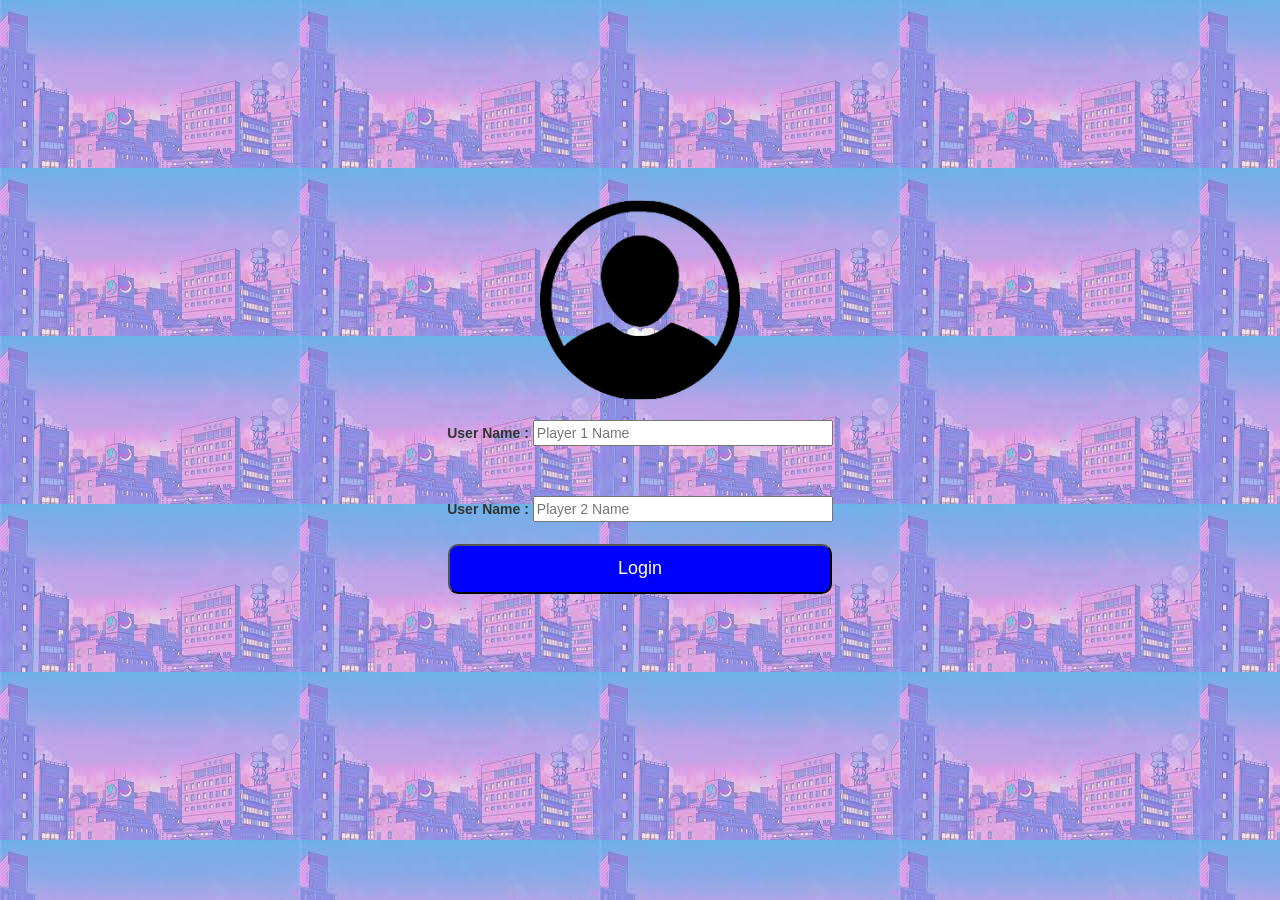
<file: index.html>
<!DOCTYPE html>
<html>
<head>
	<title>Math Quiz</title>

<meta name="viewport" content="width=device-width, initial-scale=1">
<link rel="stylesheet" href="https://maxcdn.bootstrapcdn.com/bootstrap/3.4.0/css/bootstrap.min.css">
<script src="https://ajax.googleapis.com/ajax/libs/jquery/3.4.1/jquery.min.js"></script>
<script src="https://maxcdn.bootstrapcdn.com/bootstrap/3.4.0/js/bootstrap.min.js"></script>

<link rel="stylesheet" type="text/css" href="game.css">

<script src="mathquiz.js"></script>
</head>
<body>

	<center class="body_backgroud">

		<img id="img" src="profile real.png">

		<br>
		<br>

	<div>

		<label> User Name : </label>
		<input type="text" id="player1_name" placeholder="Player 1 Name">
		<br>
		</div>

		<br>
		<br>
		
		<div> 

			<label> User Name : </label>
			<input type="text" id="player2_name" placeholder="Player 2 Name">

			</div>

			<br>

			<button id="button" style="width: 30%" onclick="login()"> Login </button>

		</center>
</body>
</html>
</file>
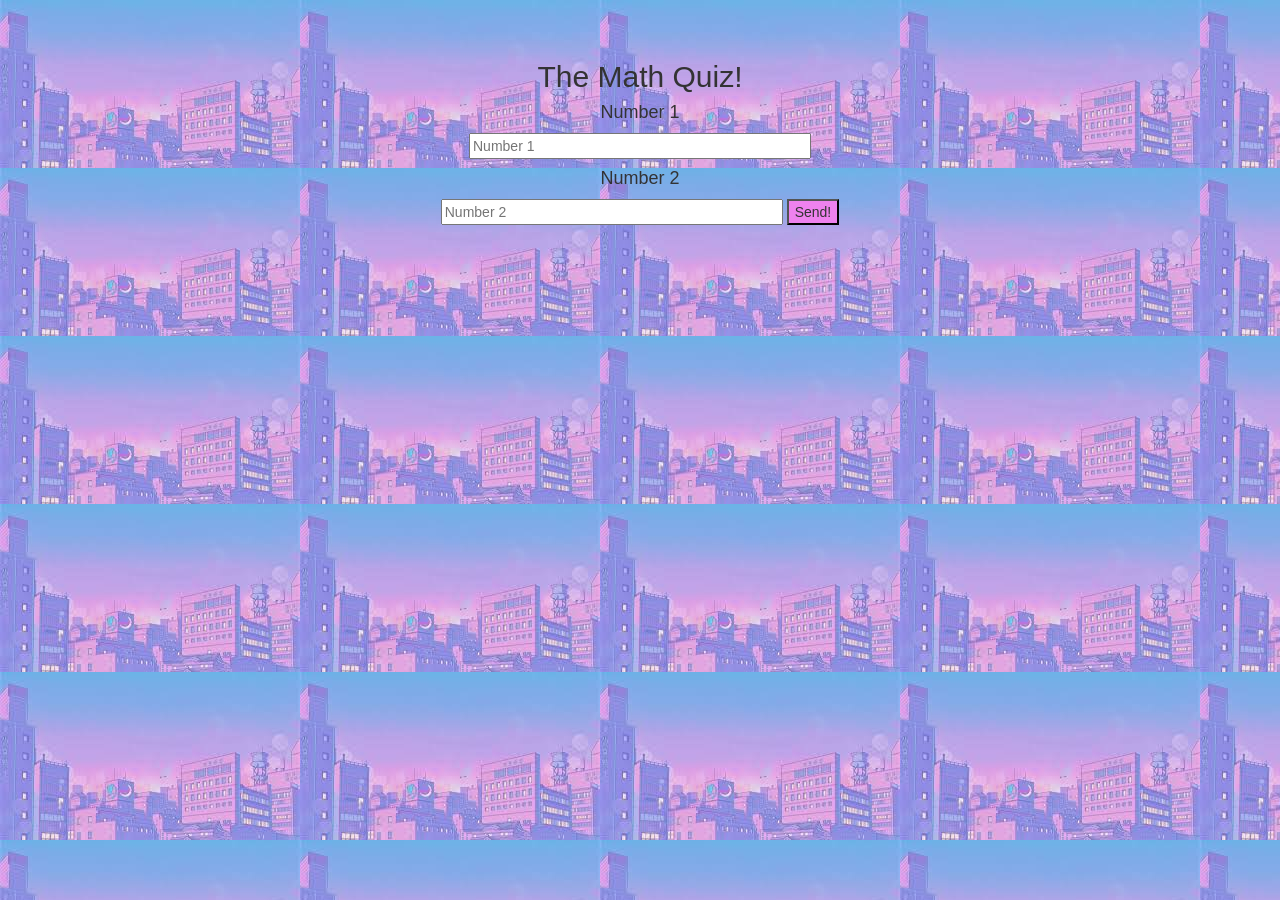
<file: game.html>
<!DOCTYPE html>
<html>
<head>
	<title>Guess The Word</title>

<meta name="viewport" content="width=device-width, initial-scale=1">
<link rel="stylesheet" href="https://maxcdn.bootstrapcdn.com/bootstrap/3.4.0/css/bootstrap.min.css">
<script src="https://ajax.googleapis.com/ajax/libs/jquery/3.4.1/jquery.min.js"></script>
<script src="https://maxcdn.bootstrapcdn.com/bootstrap/3.4.0/js/bootstrap.min.js"></script>

<link rel="stylesheet" type="text/css" href="game.css">
</head>
<body id="body">

    <h4 id="player1_name"></h4> <span id="player1_score"></span>
    <br>
    <h4 id="player2_name"></h4> <span id="player2_score"></span>

    <div class="container">

        <center>

            <h2> The Math Quiz! </h2>
            <div id='output'></div>
            <h4> Number 1 </h4>
            <input id="number1" class="form_control" type="text" placeholder="Number 1" style="width: 30%;">
            <br>
            <h4> Number 2 </h4>
            <input id="number2" class="form_control" type="text" placeholder="Number 2" style="width: 30%;">
            <button style="background-color: violet;" id="send" onclick="send()"> Send! </button>

        </center>

    </div>

<script src="game_page.js"></script>
</body>
</html>
</file>
<file: game.css>
#img{

    width: 200px;
    height: 200px;
    margin-top: 200px;

}

body{
    background-image: url('math_bg.jpeg');

}

#player1_name{

    width: 300px;
    margin-bottom: 10px;

}

#player2_name{

    width: 300px;

}

#button{

    background-color: blue;
    color: white;
    width: 100px;
    font-size: large;
    height: 50px;
    border-radius: 10px;

}
</file>
